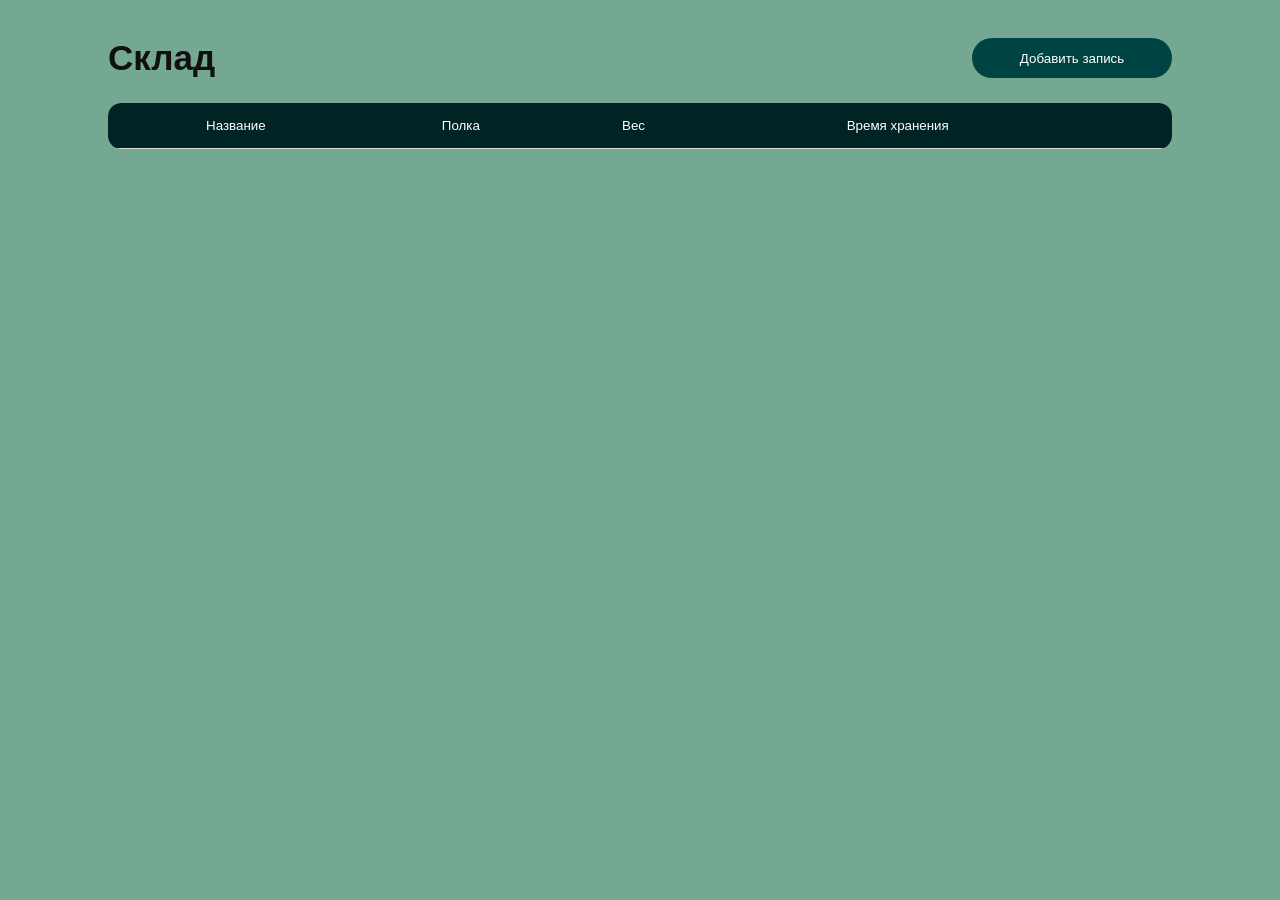
<file: index.html>
<!DOCTYPE html>
<html lang="en">
<head>
    <meta charset="UTF-8">
    <meta name="viewport" content="width=device-width, initial-scale=1.0">
    <title>Склад</title>

    <link rel="stylesheet" href="style.css">
</head>
<body>
    <div class="app" id="app">

    </div>
    <script type="module" src="js/index.js"></script>
</body>
</html>
</file>
<file: style.css>
body {
    font-family: Arial, sans-serif;
    background-color: #74a892;
    padding: 30px 100px;
    color: #101010;
}

form {
    background-color: unset;
    padding: 20px;
    border-radius: 5px;
    margin: 20px auto 20px;
    width: 500px;
}

form label {
    display: block;
    margin-bottom: 5px;
}

form input {
    width: 480px;
    padding: 10px;
    border-radius: 30px;
    border: 1px solid #ddd;
    margin: 0 0 5px 0;
}

form input[type="submit"] {
    background-color: #333;
    color: #fff;
    padding: 10px 20px;
    border: 0;
    border-radius: 5px;
}

form input[type="submit"]:hover {
    background-color: #444;
    cursor: pointer;
}

table {
    width: 100%;
    background-color: #ffffff;
    text-align: left;
    border-collapse: collapse;
    border-radius: 13px;
    overflow:hidden;
    text-align: center;
}

th,
td {
    padding: 15px;
    border-bottom: 1px solid #ddd;
}

th {
    background-color: #002323;
    color: #fff;
}

td {
    vertical-align: top;
}

.title {
    font-size: 35px;
    padding: 0;
    margin: 0;
    text-align: center;
    font-family: 'Franklin Gothic Medium', 'Arial Narrow', Arial, sans-serif;
    font-weight: 600;
}

.button {
    width: 200px;
    border-radius: 20px;
    padding: 10px;
    background-color: #004343;
    border: none;
    cursor: pointer;
    color: #fff;
}

.reg-button {
    width: 100%;
    padding: 10px;
    background-color: #004343;
    border-radius: 30px;
    border: none;
    cursor: pointer;
    color: #fff;
    margin-top: 10px;
}


.btn-remove {
    padding: 10px;
    background-color: #c7522a;
    border-radius: 15px;
    border: none;
    cursor: pointer;
    width: 200px;
    color: #fff;
}

.wrapper-between {
    display: flex;
    flex-direction: row;
    justify-content: space-between;
    margin: 0 0 25px 0;
}

.wrapper {
    margin-bottom: 15px;
}

.table-name {
    padding: 0;
}

.btn-sort {
    background-color: unset;
    border-radius: 0;
    border: 0;
    color: #fff;
    width: 100%;
    height: 100%;
    margin: 0;
    padding: 15px;
    cursor: pointer;
}

.btn-sort:hover {
    background-color: #404040;
}

.loader {
    width: 50px;
    position: absolute;
    left: calc(50% - 25px);
    top: calc(50% - 25px);
    aspect-ratio: 1;
    border-radius: 50%;
    background:
        radial-gradient(farthest-side, #007F16 94%, #0000) top/8px 8px no-repeat,
        conic-gradient(#0000 30%, #007F16);
    -webkit-mask: radial-gradient(farthest-side, #0000 calc(100% - 8px), #000 0);
    animation: l13 1s infinite linear;
}

@keyframes l13 {
    100% {
        transform: rotate(1turn)
    }
}
</file>
